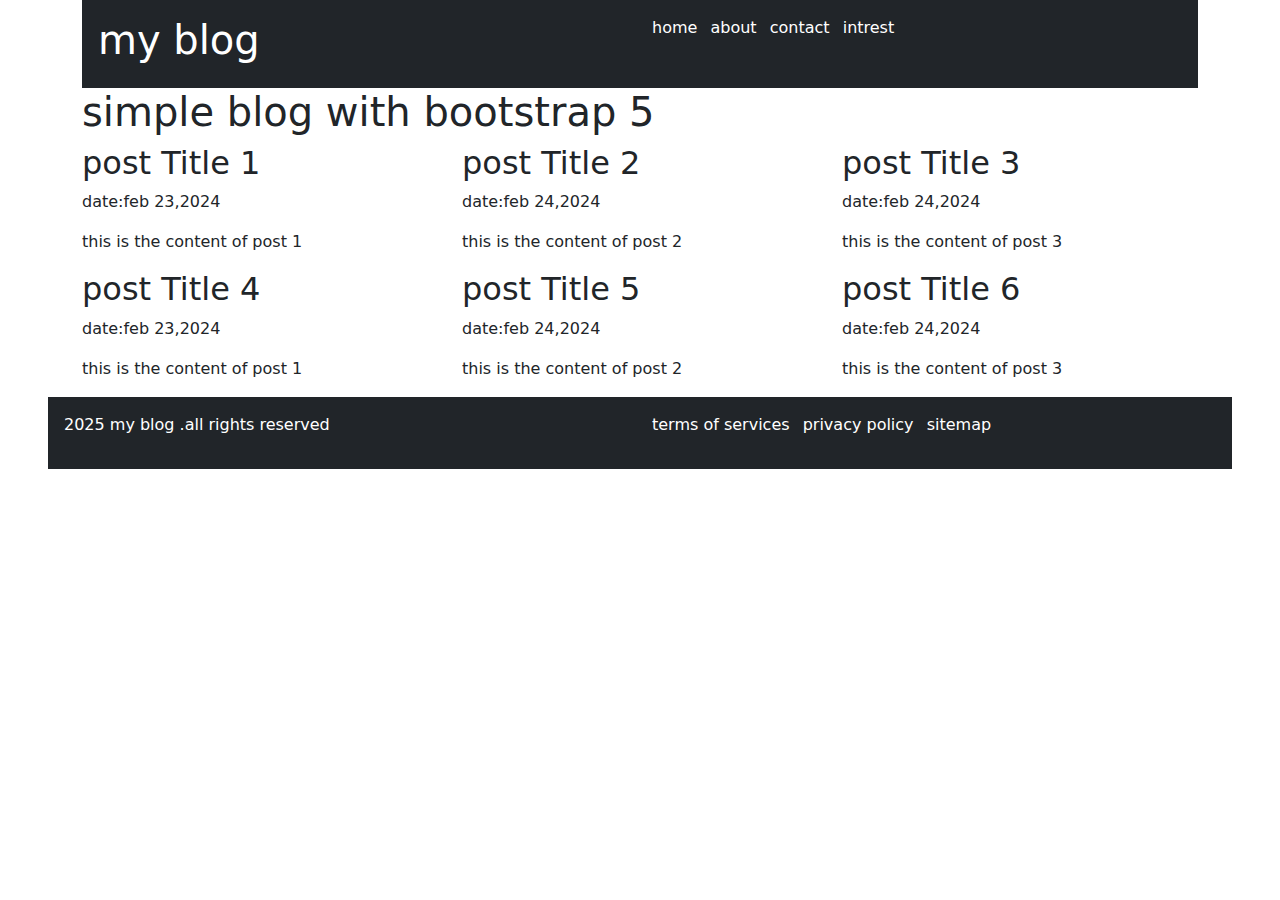
<file: index.html>
<!DOCTYPE html>
<html lang="en">
<head>
    <meta charset="UTF-8">
    <meta name="viewport" content="width=  , initial-scale=1.0">
    <title>Document</title>
    <link href="https://cdn.jsdelivr.net/npm/bootstrap@5.3.3/dist/css/bootstrap.min.css" rel="stylesheet" integrity="sha384-QWTKZyjpPEjISv5WaRU9OFeRpok6YctnYmDr5pNlyT2bRjXh0JMhjY6hW+ALEwIH" crossorigin="anonymous">
</head>
<body class="">
  
  <!--<script src="https://cdn.jsdelivr.net/npm/bootstrap@5.3.3/dist/js/bootstrap.bundle.min.js" integrity="sha384-YvpcrYf0tY3lHB60NNkmXc5s9fDVZLESaAA55NDzOxhy9GkcIdslK1eN7N6jIeHz" crossorigin="anonymous"></script>
  <div class="container">
    <h1>learning bootstrap</h1>
    <p>
        this is a fixed width container
    </p>
    <p class="h1">this is h1 class in bootstrap</p>
    <p class="h2">this is h2> class in bootstrap</p>
    <p class="h3">this is h3 class in bootstrap</p>
    <p class="h4">this is h4 class in bootstrap</p>
    <p class="h5">this is h5 class in bootstrap</p>
    <p class="display-1">this is display upto 6 class in bootstrap</p>
    <p class="display-2">this is display upto 6 class in bootstrap</p>
    <p class="display-3">this is display upto 6 class in bootstrap</p>
    <p class="display-4   ">this is display upto 6 class in bootstrap</p>
  </div>
  <div class="container">
    <div class="row">
        <div class="col">
            <p> this  is aarthi</p>  
        </div><div class="col">
            <p> this is chitra</p>
        </div>


    </div>
  </div>
  <div class="row">
    <div class="col">
        <p>this is hari</p>

    </div>
    <div class="col">
        <p>thi is pazhamlai</p>
    </div>
    <div class="col">
        <p>this is pazhamali</p>
    </div>
</div>-->
<div class="container">
    <header class="p-3 bg-dark text-white">
        <div class="row">
            <div class="col">
                <h1>
                    my blog
                </h1>

            </div>
            <div class="col">
                <nav>
                    <ul class="list-inline">
                        <li class="list-inline-item " ><a class="text-white text-decoration-none" href="#">home</a></li>
                        <li class="list-inline-item "><a class="text-white text-decoration-none" href="#">about</a></li>
                        <li class="list-inline-item "><a class="text-white text-decoration-none" href="#">contact</a></li>
                        <li class="list-inline-item"><a class="text-white text-decoration-none" href="#">intrest</a></li>

                    </ul>
                </nav>

            </div>
        </div>
    </header>
    <h1>
        simple blog with bootstrap 5
    </h1>
    <div class="row">
        <div class="col-12 col-sm-6 col-md-4">
            <h2>post Title 1</h2>
            <p>date:feb 23,2024 </p>
            <p> this is the content of post 1</p>
        </div>
        <div class="col-12 col-sm-6 col-md-4">
            <h2>post Title 2</h2>
            <p>date:feb 24,2024 </p>
            <p> this is the content of post 2</p>
        </div>
        <div class="col-12 col-sm-6 col-md-4">
            <h2>post Title 3</h2>
            <p>date:feb 24,2024 </p>
            <p> this is the content of post 3 </p>
        </div>
        <div class="col-12 col-sm-6 col-md-4">
            <h2>post Title 4</h2>
            <p>date:feb 23,2024 </p>
            <p> this is the content of post 1</p>
        </div>
        <div class="col-12 col-sm-6 col-md-4">
            <h2>post Title 5</h2>
            <p>date:feb 24,2024 </p>
            <p> this is the content of post 2</p>
        </div>
        <div class="col-12 col-sm-6 col-md-4">
            <h2>post Title 6</h2>
            <p>date:feb 24,2024 </p>
            <p> this is the content of post 3 </p>
        </div>
    </div>

</div>
<footer class=" p-3 mx-5 bg-dark text-white">
    <div class="row">
        <div class="col">
            <p>
                2025 my blog .all rights reserved
            </p>

        </div>
        <div class="col">
            <ul class="list-inline">
                <li class="list-inline-item"><a class="text-white text-decoration-none"href="#">terms of services</a></li>
                <li class="list-inline-item"><a class="text-white text-decoration-none" href="#">privacy policy</a></li>
                <li class="list-inline-item"><a class="text-white text-decoration-none" href="#">sitemap</a></li>
            </ul>
        </div>
         
    </div>
</footer>
    
</body>
</html>
</file>
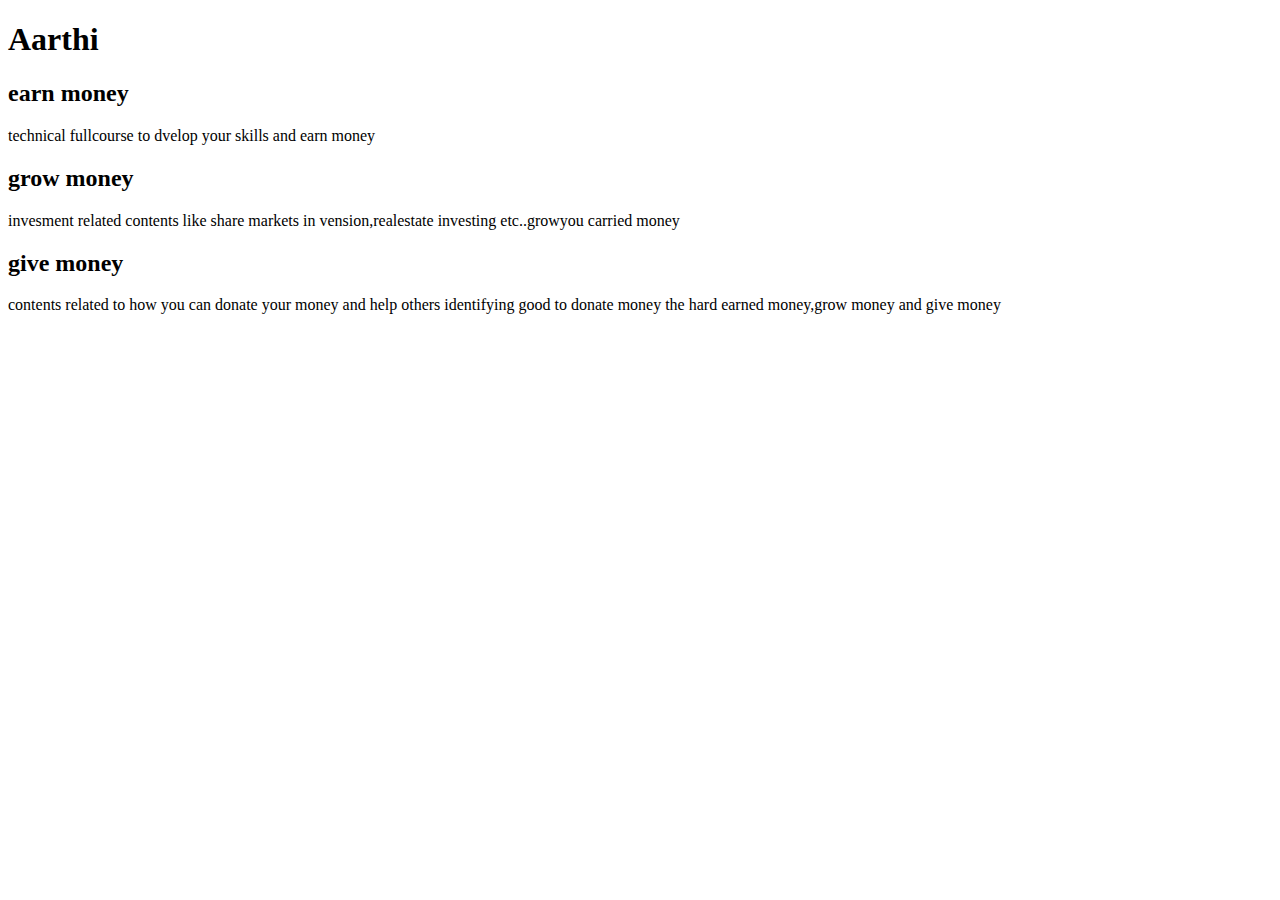
<file: css1.html>
<!DOCTYPE html>
<html lang="en">
<head>
    <meta charset="UTF-8">
    <meta name="viewport" content="width=device-width, initial-scale=1.0">
    <title>css selector</title>
    <link rel ="stylesheet" href="D:\basic html\basic html bala\ccs1.css" >

</head>
<body>
    <header>

        <h1>Aarthi

        </h1>
    </header>
    <main>
        <article>
            <h2>
                earn money
            </h2>
            <p>technical fullcourse to dvelop your skills and earn money</p>
        </article>
        <article>
            <h2>
                grow money
            </h2>
            <p id="second" class="gray">invesment related contents like share markets in vension,realestate investing etc..<span class="highlight">grow</span>you carried money</p>

        </article>
        <article>
            <h2>
                give money
            </h2>
            <p class="gray">contents related to how you can donate your money and help others identifying good<span> to donate money the hard earned money,grow money and give money</span> </p>
        </article>
    </main>
    
</body>
</html>
</file>
